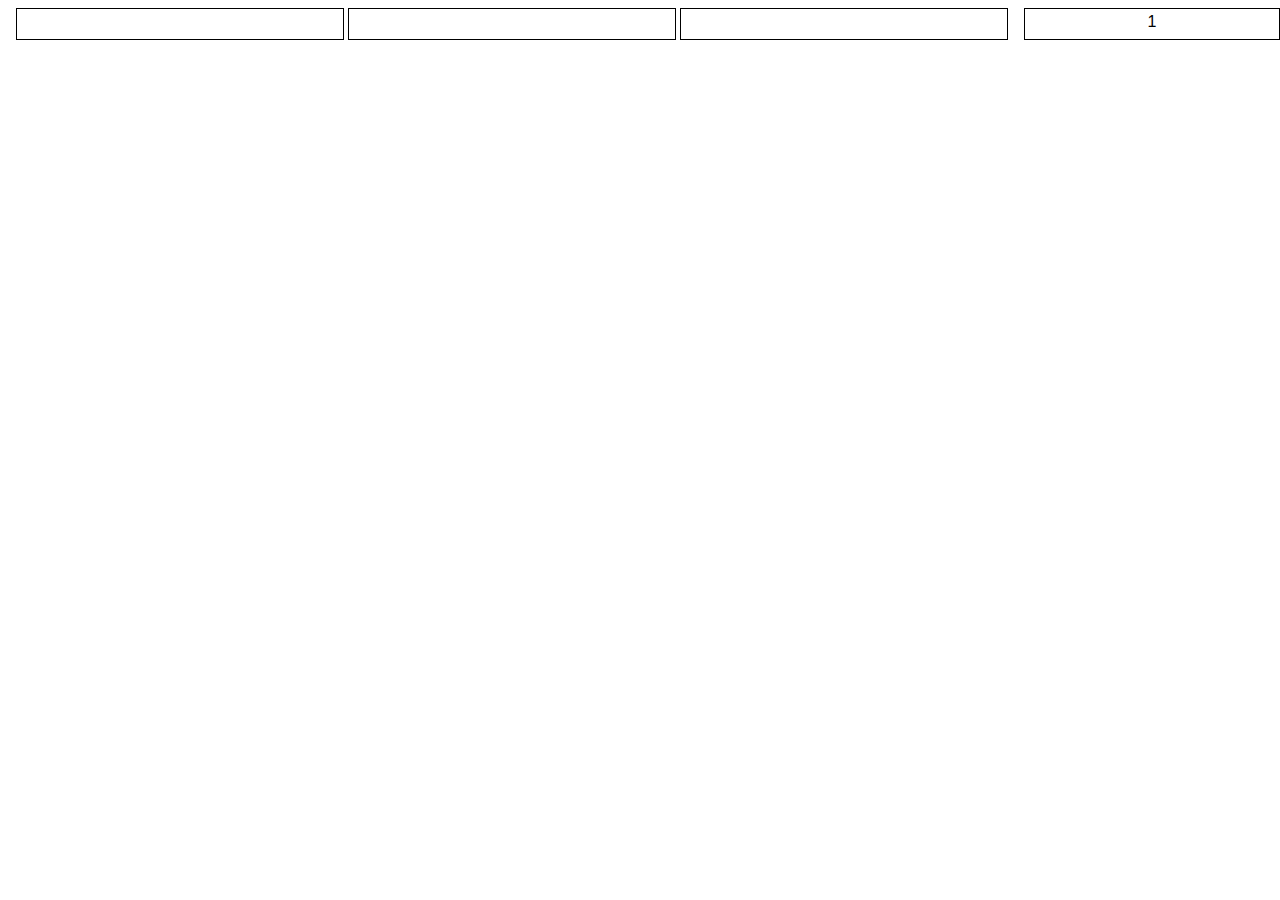
<file: faux-buttons.html>
<!doctype html>
<html>
<head>
	<meta charset="UTF-8">
	<title>Munibox Mockup</title>
	<meta name="viewport" content="width=device-width, user-scalable=yes">
	<script src='jquery-1.11.0.js'></script>
	<link rel='stylesheet' type='text/css' href='css/default.css'>
	<link rel='stylesheet' type='text/css' href='css/faux-buttons.css'>
</head>
<body>
	<p class=spacer>
	<div class=muniboxoff>
		<div id=cbl class="controlBoxL boxoff">
			<div id=full_button class="boxy faux-buttons">
				<div id=fullLED_1 class="circle">&nbsp;</div>
			</div>
			<div id=empty_button class="boxy faux-buttons">
				<div id=emptyLED_1 class="circle">&nbsp;</div>
			</div>
			<div id=offline_button class="boxy faux-buttons">
				<div id=offlineLED_1 class="circle">&nbsp;</div>
			</div>
        </div>
		<div id=cbr class="controlBoxR boxy">
			<div id=shelfId>1</div>
		</div>
	</div>
    <script>
    /* The example: http://www.impressivewebs.com/css3-transitions-javascript/
       SEE ALSO: css trigger transform translate
    */
    $(function(){
        $('#full_button').click(function() {
            $("#fullLED_1").toggleClass("red");
            if ($("#emptyLED_1").hasClass("green")) {
                $("#emptyLED_1").toggleClass("green");
            }
            if ($("#offlineLED_1").hasClass("blue")) {
                $("#offlineLED_1").toggleClass("blue");
            }
        });
        $('#empty_button').click(function() {
            $("#emptyLED_1").toggleClass("green");
            if ($("#fullLED_1").hasClass("red")) {
                $("#fullLED_1").toggleClass("red");
            }
            if ($("#offlineLED_1").hasClass("blue")) {
                $("#offlineLED_1").toggleClass("blue");
            }
        });
        $('#offline_button').click(function() {
            $("#offlineLED_1").toggleClass("blue");
            if ($("#fullLED_1").hasClass("red")) {
                $("#fullLED_1").toggleClass("red");
            }
            if ($("#emptyLED_1").hasClass("green")) {
                $("#emptyLED_1").toggleClass("green");
            }
        });
     });
    </script>
  </body>
</html>
</file>
<file: css/default.css>
* {margin:0;padding:0;}
* {-webkit-box-sizing:border-box;-moz-box-sizing:border-box;box-sizing:border-box;} /* Thanks, Paul */
body {font-family: Helvetica, Arial, sans-serif;font-size:medium;padding:0}
img {border:0;margin:0px;padding:0px;}
a {font-weight:bold;text-decoration:none;color:black;}
ul {margin:0;padding:0;list-style-type:none;}
p {clear:both;}
p.spacer {clear:both;margin:0.5em;}
</file>
<file: css/faux-buttons.css>
/* Left holds the buttons, Right holds the label */
.controlBoxL {width:80%;height:2em;vertical-align:middle;align-content:center;text-align:center;float:left;}
.controlBoxR {width:20%;height:2em;vertical-align:middle;align-content:center;text-align:center;float:right;}

/* controls button & button holder borders */
.boxoff {padding:0;margin:0;}
.boxy {padding:0;margin:0;border:solid black 1px;}

/* This is the main buttons control. */
.faux-buttons {width:32%;align-content:center;display:inline-block;}

/* this was a <div> instead of <span> because span does not have top and bottom margins */
#shelfId {height:2em;margin-top:0.25em}

/* http://davidwalsh.name/css-circles */
.circle {
border-radius:50%; 
width:1em; height:1em;
/* below here specific to this program */
background-color: white;
transition: all 0.5s linear;
position: relative; left: 110px;
margin:7px;
}

.red {background-color: red;}
.green {background-color: #44ff44;}
.blue {background-color: #4444ff;}

/* Setup for phones and small screens only */
@media only screen and (max-width:320px) {
	.circle {position: relative; left: 22px;}
	.faux-buttons {width:31%;}  
}
</file>
